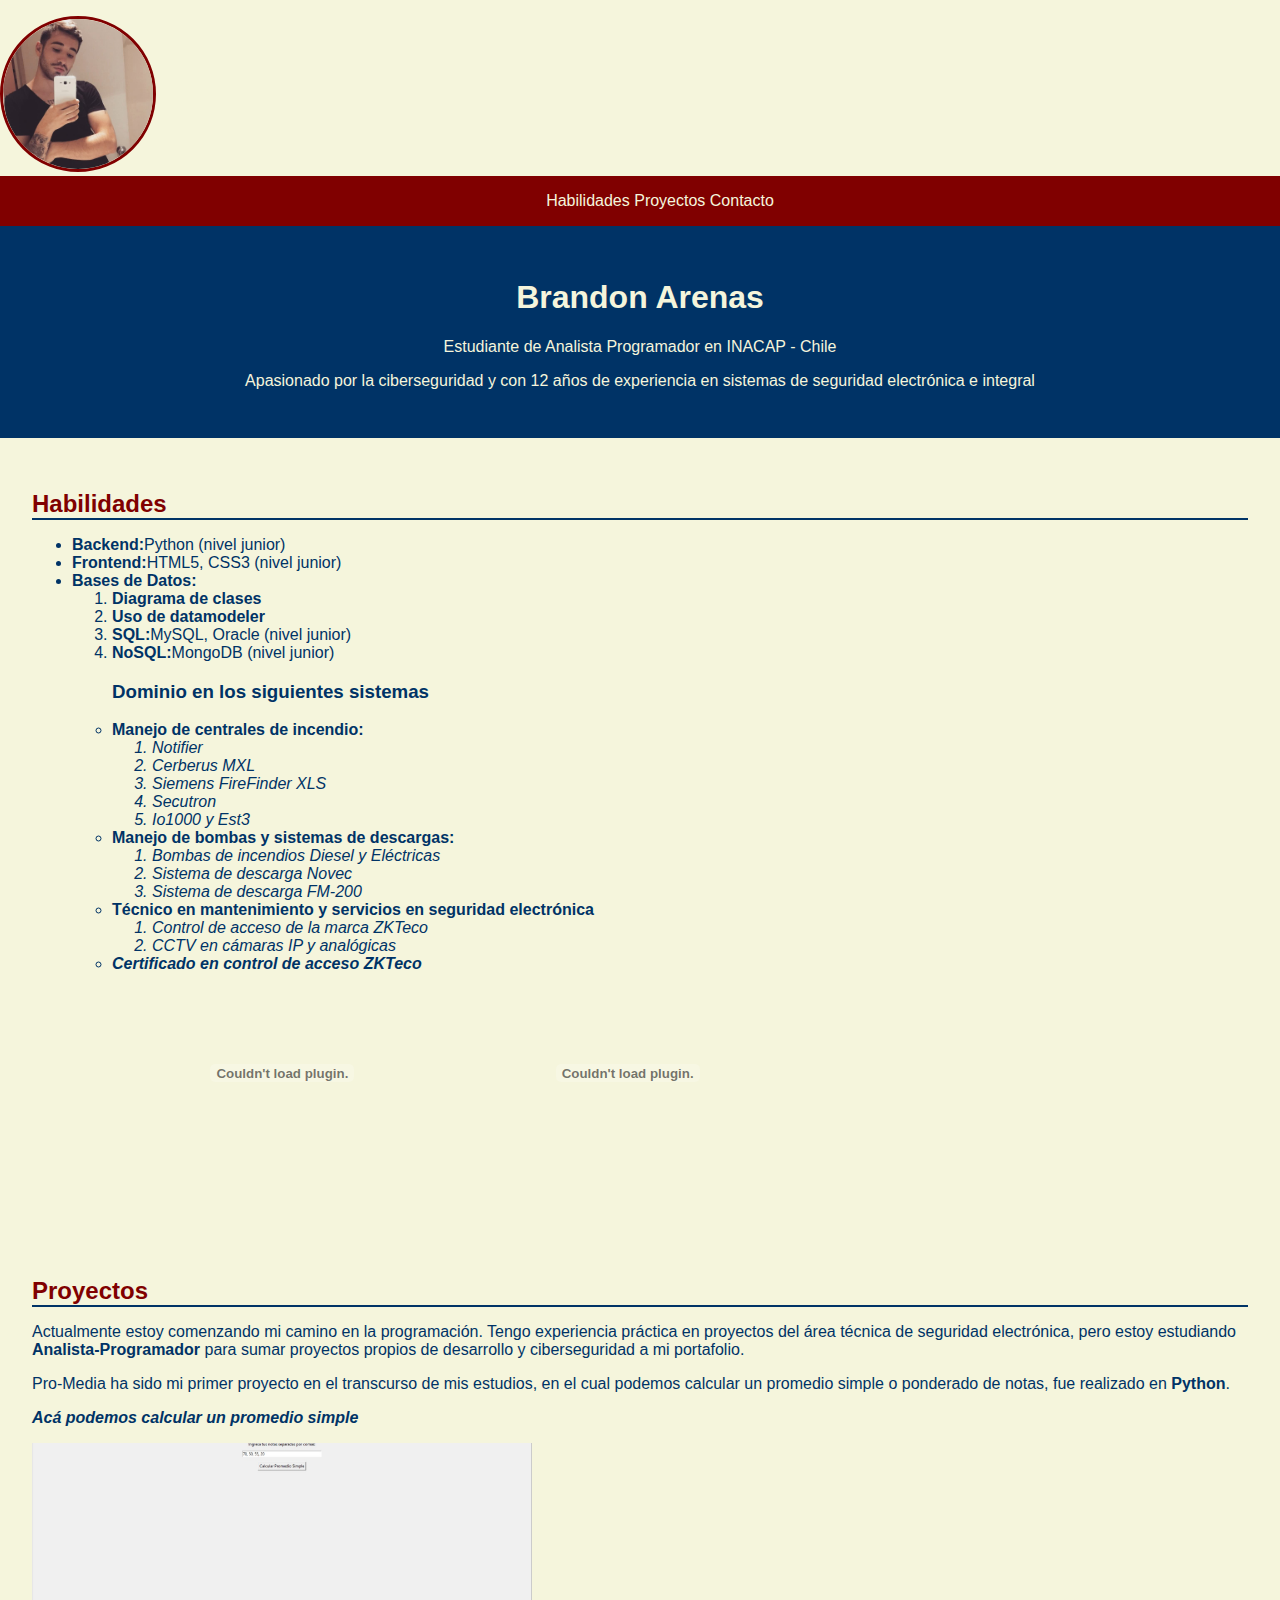
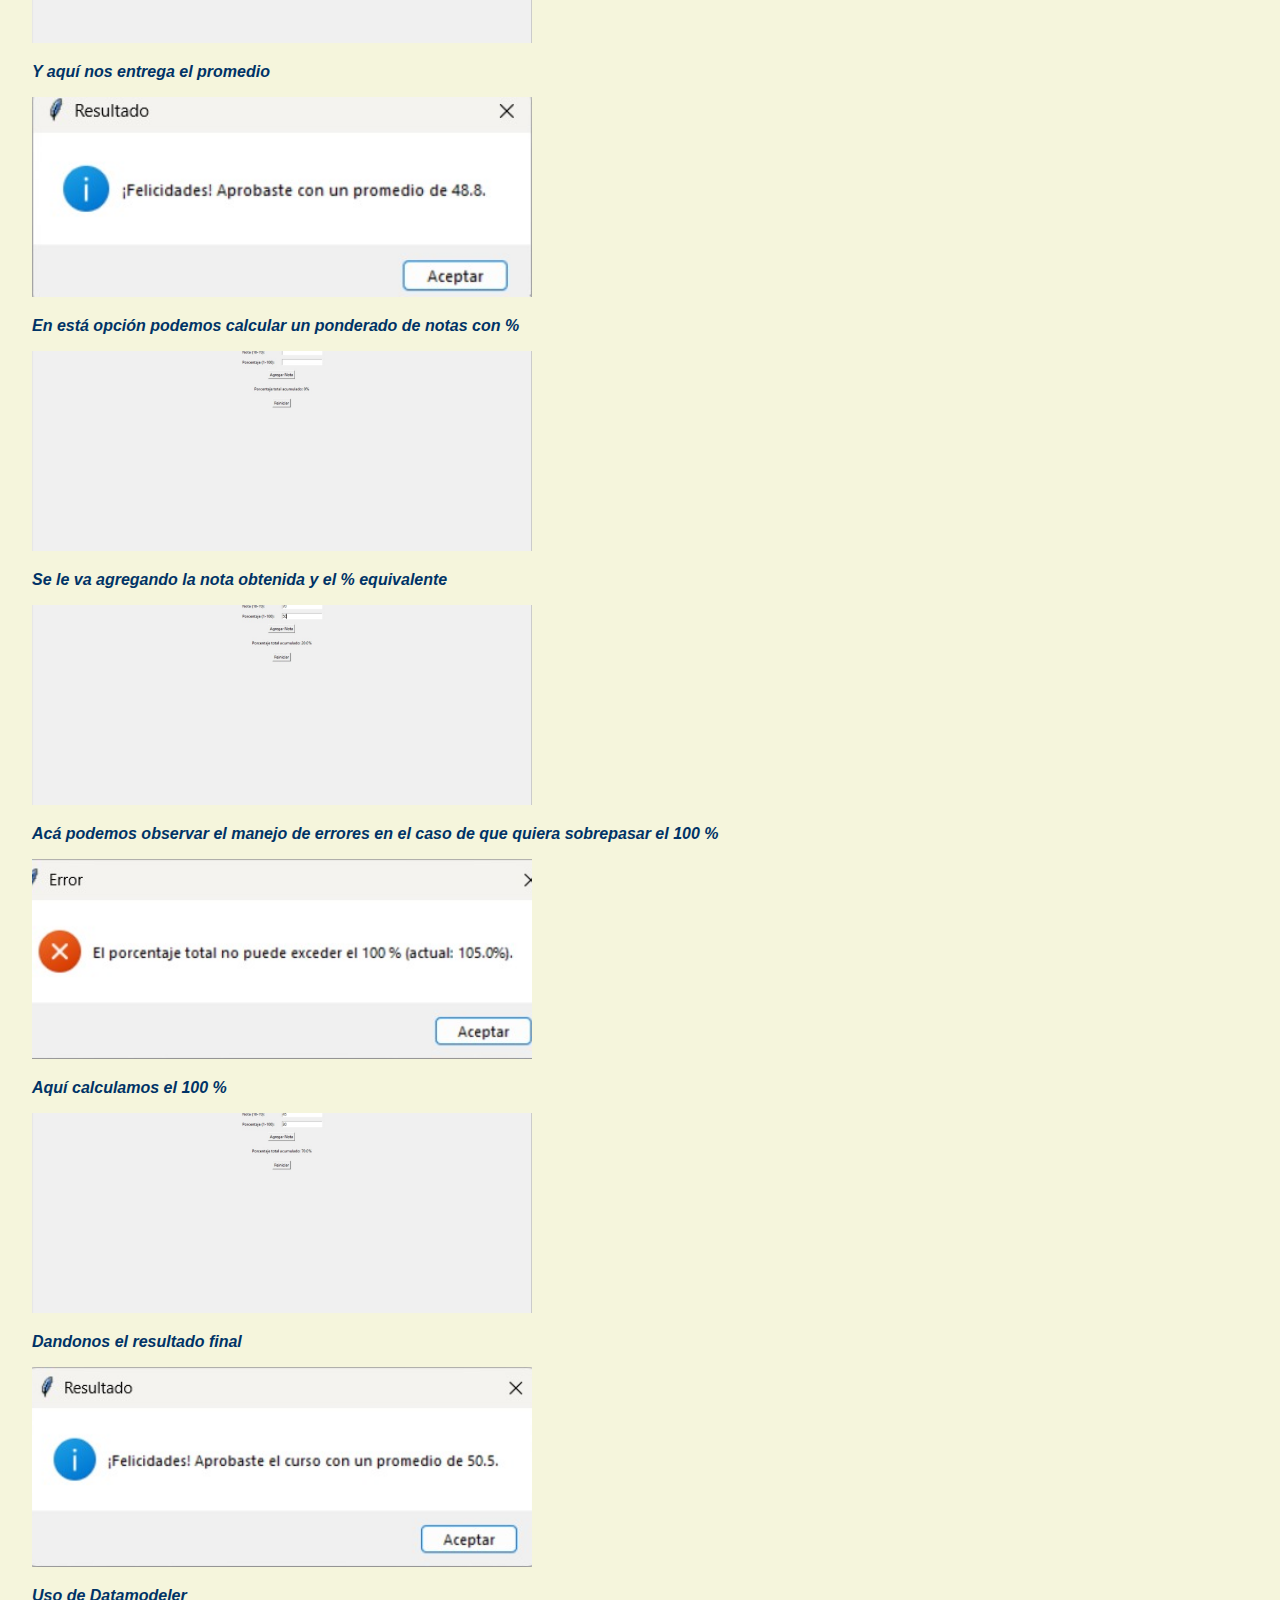
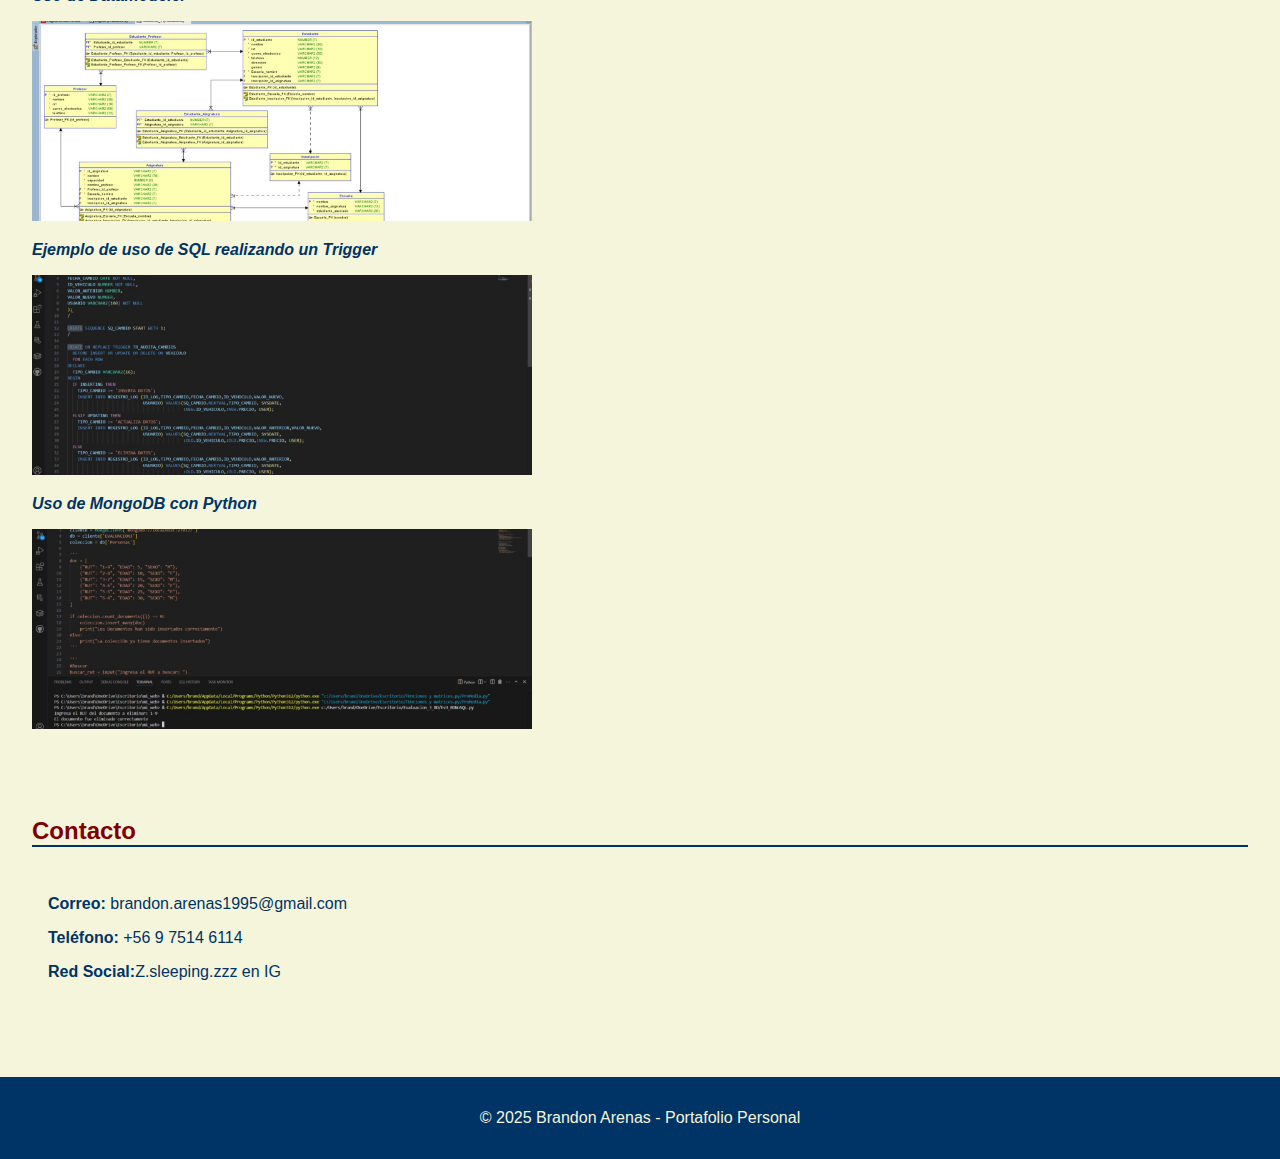
<file: index.html>
<!DOCTYPE html>
<html lang="es">
<head>
    <meta charset="UTF-8">
    <meta name="viewport" content="width=device-width, initial-scale=1.0">
    <title>Portafolio Brandon Arenas</title>
    <link rel="stylesheet" href="style.css">
</head>
<body>
    <img src="Mi_foto.jpeg" alt="Imagen no disponible" class="profile-photo">
    <nav class="menu">
        <ul>
            <a href="#Habilidades">Habilidades</a>
            <a href="#Proyectos">Proyectos</a>
            <a href="#Contacto">Contacto</a>
        </ul>
        </nav>
    <header>
        <h1>Brandon Arenas</h1>
        <p>Estudiante de Analista Programador en INACAP - Chile</p>
        <p>Apasionado por la ciberseguridad y con 12 años de experiencia en sistemas de seguridad electrónica e integral</p>
    </header>

    <section id="Habilidades">
        <h2 class="secciones">Habilidades</h2>
        <ul>
            <li><strong>Backend:</strong>Python (nivel junior)</li>
            <li><strong>Frontend:</strong>HTML5, CSS3 (nivel junior)</li>
            <li><strong>Bases de Datos:</strong><ol>
                <li><b>Diagrama de clases</b></li>
                <li><b>Uso de datamodeler</b></li>
                <li><strong>SQL:</strong>MySQL, Oracle (nivel junior)</li>
                <li><strong>NoSQL:</strong>MongoDB (nivel junior)</li>
            </ol></li>
            <ul>
            <h3><b>Dominio en los siguientes sistemas</b></h3>
                <li><strong>Manejo de centrales de incendio:</strong></li>
                <ol>
                    <i><li>Notifier</li>
                    <li>Cerberus MXL</li>
                    <li>Siemens FireFinder XLS</li>
                    <li>Secutron</li>
                    <li>Io1000 y Est3</li></i>
                </ol>
                <li><strong>Manejo de bombas y sistemas de descargas:</strong></li>
                <ol>
                    <i><li>Bombas de incendios Diesel y Eléctricas</li>
                    <li>Sistema de descarga Novec</li>
                    <li>Sistema de descarga FM-200</li></i>
                </ol>
            <li><b>Técnico en mantenimiento y servicios en seguridad electrónica</b><ol>
                <i><li>Control de acceso de la marca ZKTeco</li>
                <li>CCTV en cámaras IP y analógicas</li>
            </ol></li></i>
            <li><i><b>Certificado en control de acceso ZKTeco</b></i></li>
            <embed src="CertificacionZKTeco.pdf" type="application/pdf" width="30%" height="200px">
                <embed src="DiplomaZKTeco.pdf" type="application/pdf" width="30%" height="200px">
        </ul>
        </ul>
    </section>
 
    <section id="Proyectos">
        <h2 class="secciones">Proyectos</h2>
        <p>Actualmente estoy comenzando mi camino en la programación. Tengo experiencia práctica en proyectos del área técnica de seguridad electrónica, pero estoy estudiando <strong>Analista-Programador</strong> para sumar proyectos propios de desarrollo y ciberseguridad a mi portafolio.</p>
        <p>Pro-Media ha sido mi primer proyecto en el transcurso de mis estudios, en el cual podemos calcular un promedio simple o ponderado de notas, fue realizado en <b>Python</b>.
             <div class="galeria-proyectos">
    <div class="proyectoPy">
        <p><b><i>Acá podemos calcular un promedio simple</i></b></p>
      <img src="ImgProyecto/f.jpeg"  class="f" alt="Imagen no disponible">
      <p><b><i>Y aquí nos entrega el promedio</i></b></p>
      <img src="ImgProyecto/e.jpeg" class="e" alt="Imagen no disponible">
      <p><b><i>En está opción podemos calcular un ponderado de notas con %</i></b></p>
        <img src="ImgProyecto/d.jpeg"  class="d" alt="Imagen no disponible">
        <p><b><i>Se le va agregando la nota obtenida y el % equivalente</i></b></p>
        <img src="ImgProyecto/c.jpeg" class="c" alt="Imagen no disponible">
        <p><b><i>Acá podemos observar el manejo de errores en el caso de que quiera sobrepasar el 100 %</i></b></p>
        <img src="ImgProyecto/b.jpeg" class="b" alt="Imagen no disponible">
        <p><b><i>Aquí calculamos el 100 %</i></b></p>
        <img src="ImgProyecto/g.jpeg" class="g" alt="Imagen no disponible">
        <p><b><i>Dandonos el resultado final</i></b></p>
        <img src="ImgProyecto/a.jpeg" class="a" alt="Imagen no disponible">
  </div>

  <div class="proyectoOracle">
<p><b><i>Uso de Datamodeler</i></b></p>
<img src="ImgProyecto/Datamodeler.jpeg"  class="datamodeler" alt="Imagen no disponible">
<p><b><i>Ejemplo de uso de SQL realizando un Trigger</i></b></p>
<img src="ImgProyecto/Sql.jpeg"  class="Sql" alt="Imagen no disponible">
  </div>

  <div class="proyectoMDB">
    <p><b><i>Uso de MongoDB con Python</i></b></p>
    <img src="ImgProyecto/Nosql.jpeg"  class="NoSql" alt="Imagen no disponible">
  </div>
</body>
    </section>

    <section id="Contacto">
        <h2 class="secciones">Contacto</h2>
        <div class="contact">
            <p><strong>Correo:</strong> <a href="mailto:brandon.arenas1995@gmail.com">brandon.arenas1995@gmail.com</a></p>
            <p><strong>Teléfono:</strong> +56 9 7514 6114</p>
            <p><strong>Red Social:</strong><a href="https://www.instagram.com/z.sleeping.zzz/profilecard/?igsh=OTc5NGY1N2p0N3J5">Z.sleeping.zzz</a> en IG</p>
        </div>
    </section>

    <footer>
        <p>&copy; 2025 Brandon Arenas - Portafolio Personal</p>
    </footer>
</body>
</html>
</file>
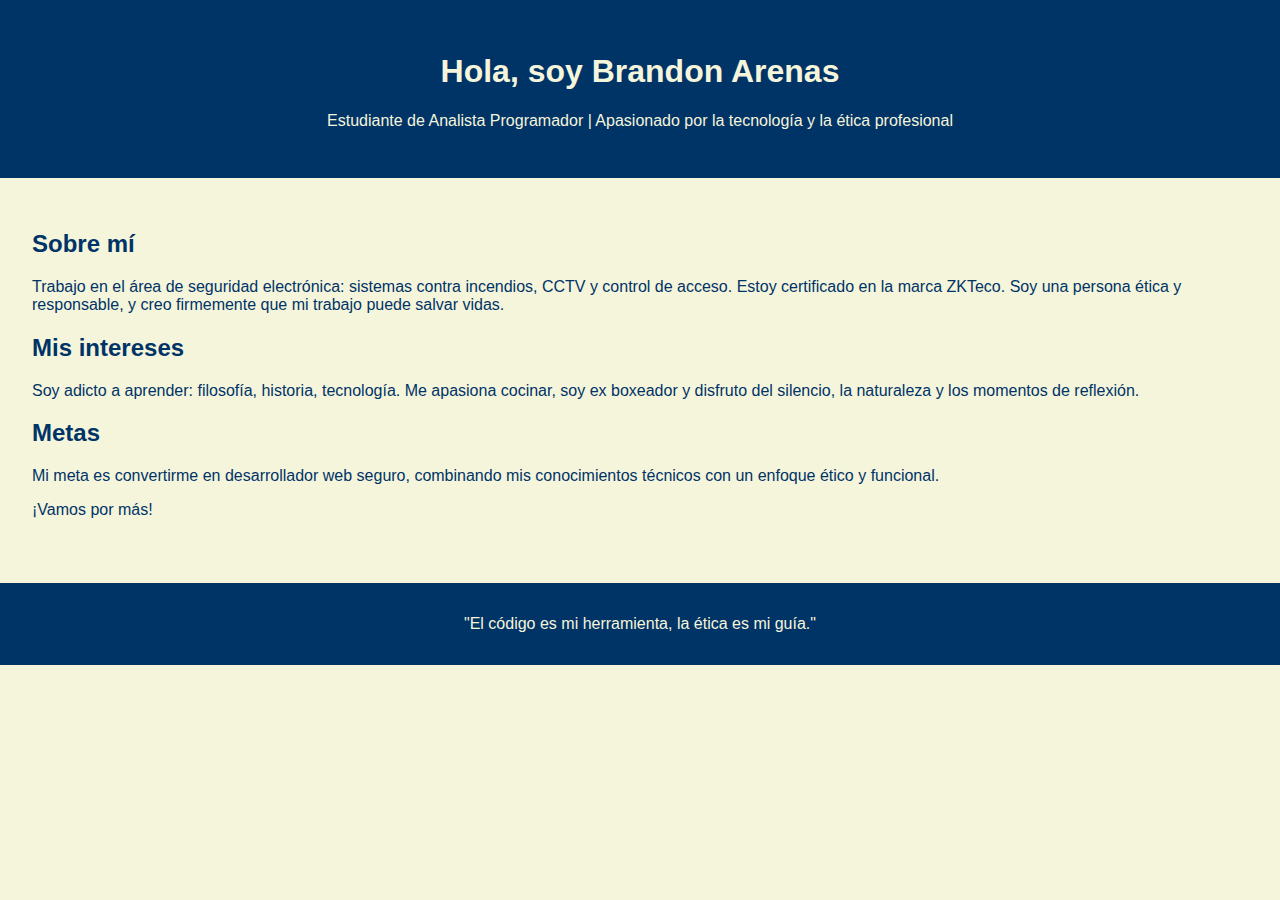
<file: mi_web.html>
<!DOCTYPE html>
<html lang="es">
<head>
    <meta charset="UTF-8">
    <meta name="viewport" content="width=device-width, initial-scale=1.0">
    <title>Presentación de Brandon Arenas</title>
    <link rel="stylesheet" href="style.css">
</head>
<body>

<header>
    <h1>Hola, soy Brandon Arenas</h1>
    <p>Estudiante de Analista Programador | Apasionado por la tecnología y la ética profesional</p>
</header>

<section>
    <div class="card">
        <h2>Sobre mí</h2>
        <p>Trabajo en el área de seguridad electrónica: sistemas contra incendios, CCTV y control de acceso. Estoy certificado en la marca ZKTeco. Soy una persona ética y responsable, y creo firmemente que mi trabajo puede salvar vidas.</p>
    </div>

    <div class="card">
        <h2>Mis intereses</h2>
        <p>Soy adicto a aprender: filosofía, historia, tecnología. Me apasiona cocinar, soy ex boxeador y disfruto del silencio, la naturaleza y los momentos de reflexión.</p>
    </div>

    <div class="card">
        <h2>Metas</h2>
        <p>Mi meta es convertirme en desarrollador web seguro, combinando mis conocimientos técnicos con un enfoque ético y funcional.</p>
        <a href="#" class="button">¡Vamos por más!</a>
    </div>
</section>

<footer>
    <p>"El código es mi herramienta, la ética es mi guía."</p>
</footer>

</body>
</html>
</file>
<file: style.css>
body {
    font-family: Arial, sans-serif;
    margin: 0;
    padding: 0;
    background-color: beige; /* beige */
    color: #003366; /* azul rey oscuro */
}

header {
    background-color: #003366;
    color: beige;
    text-align: center; /* para centrar texto*/
    padding: 2rem 1rem;
}

section {
    padding: 2rem;
}

.secciones {
    border-bottom: 2px solid #003366;
    margin-bottom: 1rem;
    color: #800000; /* burdeo */
}

.skills, .contact {
    background-color: beige;
    padding: 1rem;
    border-radius: 8px;
}

a {
    color: #003366;
    text-decoration: none;
}

a:hover {
    text-decoration: underline;
}

footer {
    background-color: #003366;
    color: beige;
    text-align: center;
    padding: 1rem;
    margin-top: 2rem;
}

.profile-photo {
    width: 150px;
    height: 150px;
    border-radius: 50%;
    object-fit: cover;
    margin-top: 1rem;
    border: 3px solid #800000; /* borde burdeo */
}

.menu {
  list-style: none; /* Elimina viñetas */
  display: flex;
  justify-content: center;
  padding: 0;
  margin: 0;
  background-color: #800000;
}

/* Espacio entre botones */
.menu li {
  margin: 0 20px;
}

.menu li a {
  text-decoration: none;
  font-weight: bold;
  padding: 12px 16px;
  display: inline-block;
}

.menu a {
    color: beige;
}

.proyectoPy img {
  width: 500px;         /* el ancho */
  height: 200px;        /* alto fijo para todas las imágenes */
  object-fit: cover;    /* recorta sin deformar */
  transition: transform 0.3s ease;
}

.proyectoPy .f:hover,
.proyectoPy .d:hover,
.proyectoPy .c:hover,
.proyectoPy .g:hover {
  transform: scale(1.3); /* Zoom al pasar el mouse */
  z-index: 10;
  position: relative;
}

.proyectoOracle img {
    width: 500px;
    height: 200px;
    object-fit: cover;
    transition: transform 0.3s ease;
}

.proyectoOracle .datamodeler:hover,
.proyectoOracle .Sql:hover {
    transform: scale(1.3);
    z-index: 10;
    position: relative;
}

.proyectoMDB img {
    width: 500px;
    height: 200px;
    object-fit: cover;
    transition: transform 0.3s ease;
}

.proyectoMDB .NoSql:hover {
    transform: scale(1.3);
    z-index: 10;
    position: relative;
}
</file>
